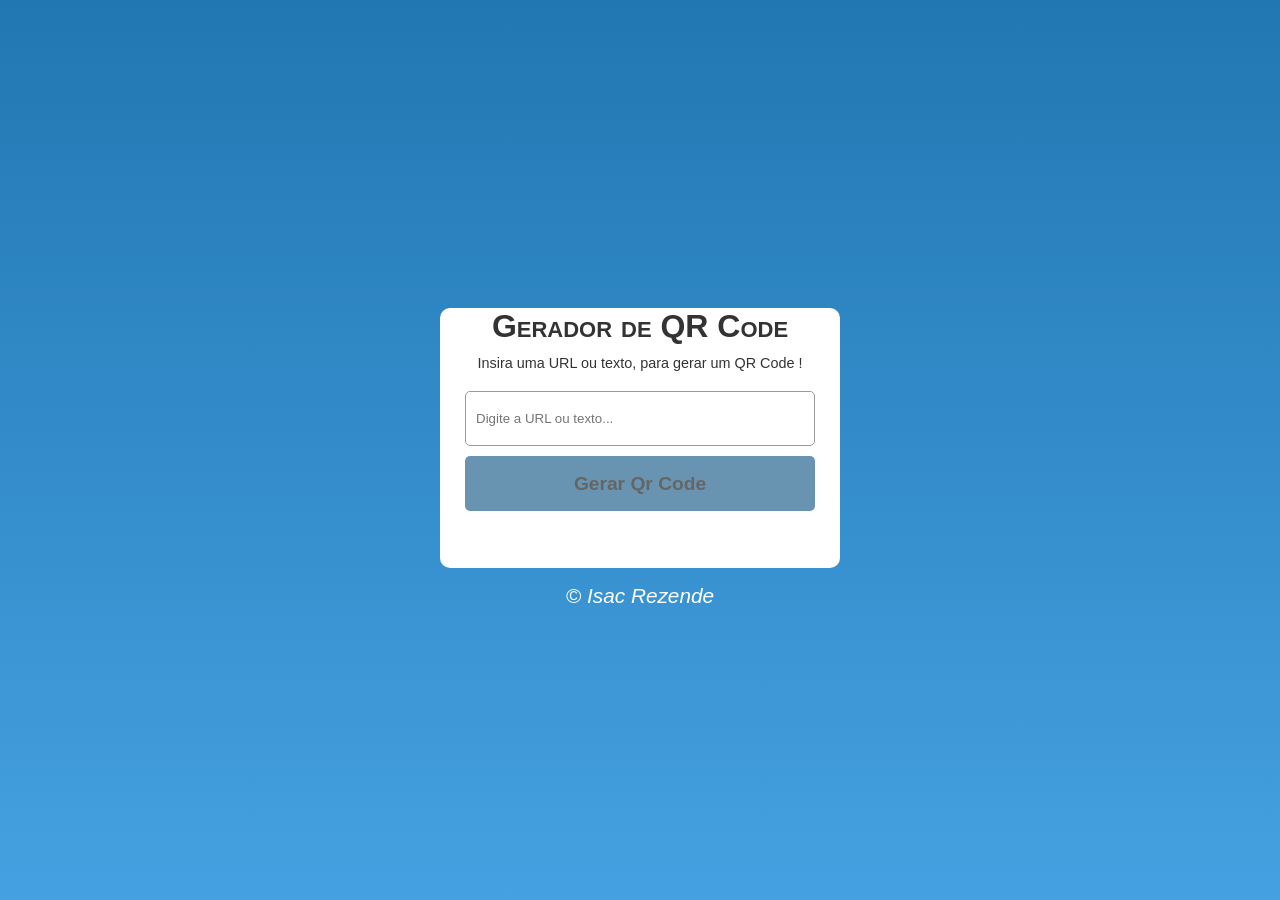
<file: index.html>
<!DOCTYPE html>
<html lang="pt-br">
<head>
    <meta charset="UTF-8">
    <meta name="viewport" content="width=device-width, initial-scale=1.0">
    <!-- css -->
    <link rel="stylesheet" href="./css/estyle.css">
    <!-- js -->
    <script src="./js/script.js"defer></script>
    <title> Gerador de Qr Code</title>
</head>
<body>
   <!-- css main.container -->
    <!-- js const container
         Js main.container -->
    <main class="container   ">
        <!-- main class='container active', será tirado no final da estilização, porque será feito em JS  -->
        <header>
            <h1>Gerador de QR Code</h1>
            <p>Insira uma URL ou texto, para gerar um QR Code !</p>
        </header>
        <!-- css main div#formulario -->
        <div id="formulario">
            <!-- js const digitarTexto
            Js div#formulario input -->
            <input type="text" placeholder="Digite a URL ou texto...">
            <!-- js const validar
            div#formulario div -->
            <div>

            </div>
            <!-- js const botaoGeraQrCode
            div#formulario button -->
            <button>Gerar Qr Code</button>
            <!-- css main div#imgQr-code --> 
            
        </div>

         <!-- css main div#imgQr-code -->
            
            <!-- js const imagemQrCode
             js div#imgQr-code img-->
        
        <div id="imgQr-code">
            <img src="./img/images_Easy-Resize.com.jpg" alt="Qr code">

        </div>

    </main>
    <footer>
        <p>
            &copy; Isac Rezende
        </p>
    </footer>
    
</body>
</html>
</file>
<file: css/estyle.css>
@charset "UTF-8";
:root{
    --cor1:#2b8cc4;
    --cor2:#46a1e2;
    --cor3:#2177b1;
    --cor4:#0e1e66dc;
    --cor5:#22a080;
}
*{
    margin: 0px;
    padding: 0px;
    box-sizing: border-box;
}
html,body{
    min-height: 100vh;
    min-width: 100vw;
    background-image: linear-gradient(to top,var(--cor2), var(--cor3));
    font-family: 'Segoe UI', Tahoma, Geneva, Verdana, sans-serif;
    /* fazer final */
     display: flex;
    flex-direction: column;
    justify-content: center;
    align-items: center; 
}
main.container {
    text-align: center;
    background-color: white;
    color: #333;
    width: 400px;
    margin: 1rem auto;
    height: 260px;
    border-radius: 10px;
}
main.container.active{
    height: 450px;
}
main header h1{
    font-variant: small-caps;
    
}
main header P{
    font-size: 0.9rem;
    margin-top: 10px;
}

main div#formulario{
    display: flex;
    flex-direction: row;
    justify-content: center;
    align-items: center;
    /* quebra de linha */
    flex-wrap: wrap;
    margin-bottom: 10px;
    margin: 20px 25px;
}
main div#formulario input{
    width: 100%;
    height: 55px;
    padding: 10px;
    border-radius: 5px; border: 1px solid #999;

}
main div#formulario button{
    width: 100%;
    height: 55px;
    border: none;
    border-radius: 5px;
    font-size: 1.2rem;
    font-weight: bold;
    margin-top: 10px;
    cursor: pointer;
    background-color: #054e7e;
    opacity: 0.6;
    transition: 0.3s;
}
main div#formulario button:hover{
    background-color: #085a91;
    color: #fff;
    opacity: 1;
}
main div#imgQr-code{
    display: flex;
    justify-content: center; 
    align-items: center;
    border: 1px solid #ccc;
    margin: 10px 25px;
    border-radius: 5px;
    transition: 0.5s;
    opacity: 0;

}
main.container.active div#imgQr-code{
    opacity: 1;
}
footer p{
    text-align: center;
    color: #fff;
    font-size: 1.3rem;
    font-style: italic;
}
</file>
